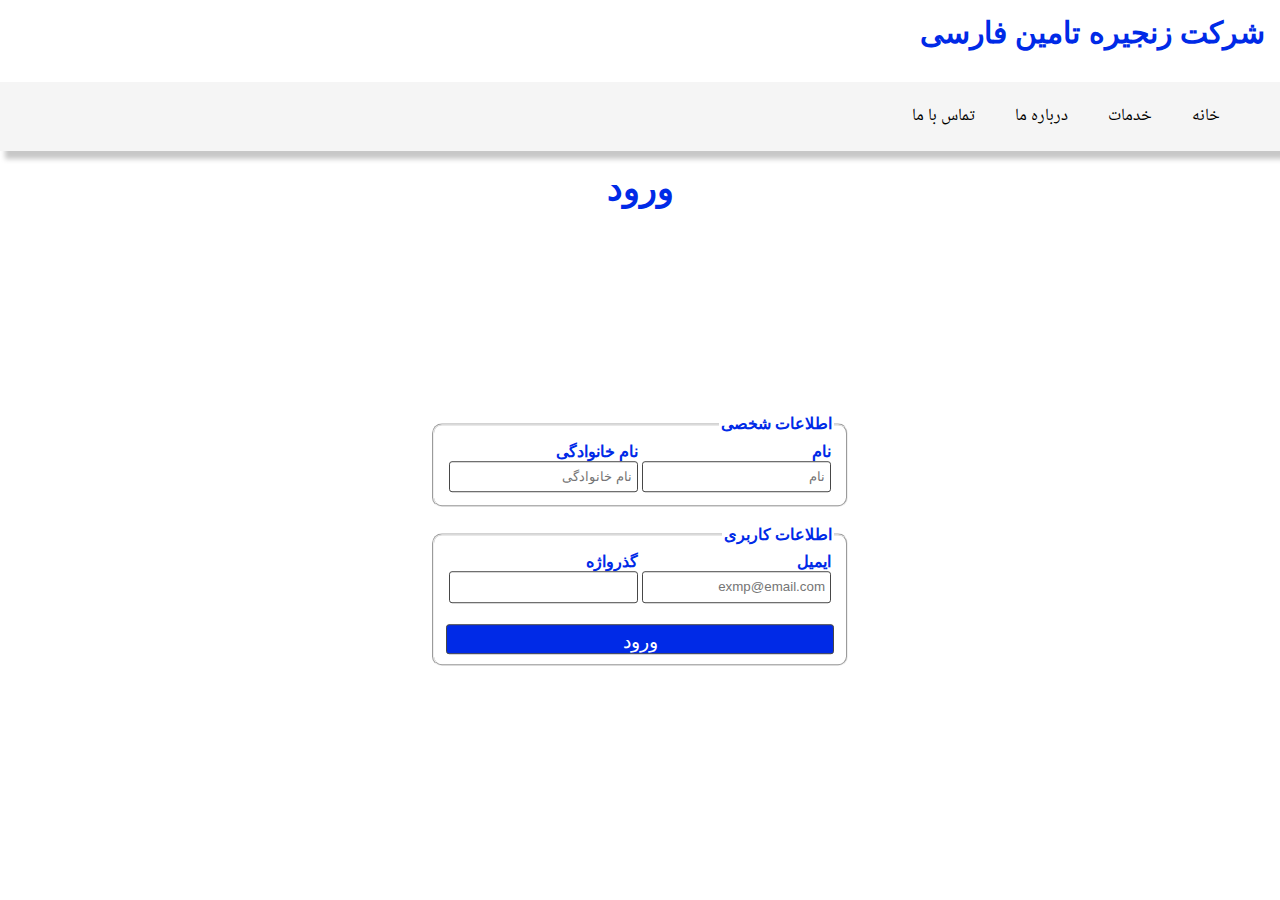
<file: login.html>
<!DOCTYPE html>
<html lang="fa">
<head>
    <meta charset="UTF-8">
    <meta name="viewport" content="width=device-width, initial-scale=1.0">
    <title>Farsi-SCM</title>

    <link rel="stylesheet" href="styles/final-style.css">
    <link rel="preconnect" href="https://fonts.googleapis.com">
    <link rel="preconnect" href="https://fonts.gstatic.com" crossorigin>
    <link
        href="https://fonts.googleapis.com/css2?family=IBM+Plex+Sans+Arabic:wght@100;200;300;400;500;600;700&family=Noto+Naskh+Arabic:wght@400..700&display=swap"
        rel="stylesheet">
</head>

<body>
    <div class="header">
        <a href="index.html"><span class="esm">شرکت زنجیره تامین فارسی</span></a>
    </div>
    <ul>
        <li><a href="index.html">خانه</a></li>
        <li><a href="services.html">خدمات</a></li>
        <li><a href="aboutus.html">درباره ما </a></li>
        <li><a href="contactus.html">تماس با ما</a></li>
    </ul>

   <p class="mozoo">ورود</p>

    <div class="formholder">
    <form
    action="back_end.php"
    target="_blank"
    method="get"
    autocomplete="on">

    <fieldset>
      <legend>اطلاعات شخصی</legend>
    <table>
        <tr>
            <td>

    <label for="fname">نام</label><br>
    <input type="text" id="fname" name="fname" required placeholder="نام">
    <br>

            </td>
            <td>

    <label for="lname">نام خانوادگی</label><br>
    <input type="text" id="lname" name="lname" required placeholder="نام خانوادگی">
    <br>

            </td>
        </tr>

    </table>


    </fieldset>
    <br>

    <fieldset>
        <legend>اطلاعات کاربری</legend>
    <table>
        <tr>
            <td>

    <label for="email">ایمیل</label><br>
    <input type="email" id="email" name="email" placeholder="exmp@email.com">
    <br>

            </td>
            <td>

    <label for="pass1">گذرواژه</label><br>
    <input type="password" id="pass1" name="pass1" minlength="7" required>
     <br>

            </td>
        </tr>
       
    </table>
    <br>  
    <input type="submit" value="ورود">

    </fieldset>

    </form>
    </div>
</body>
</html>
</file>
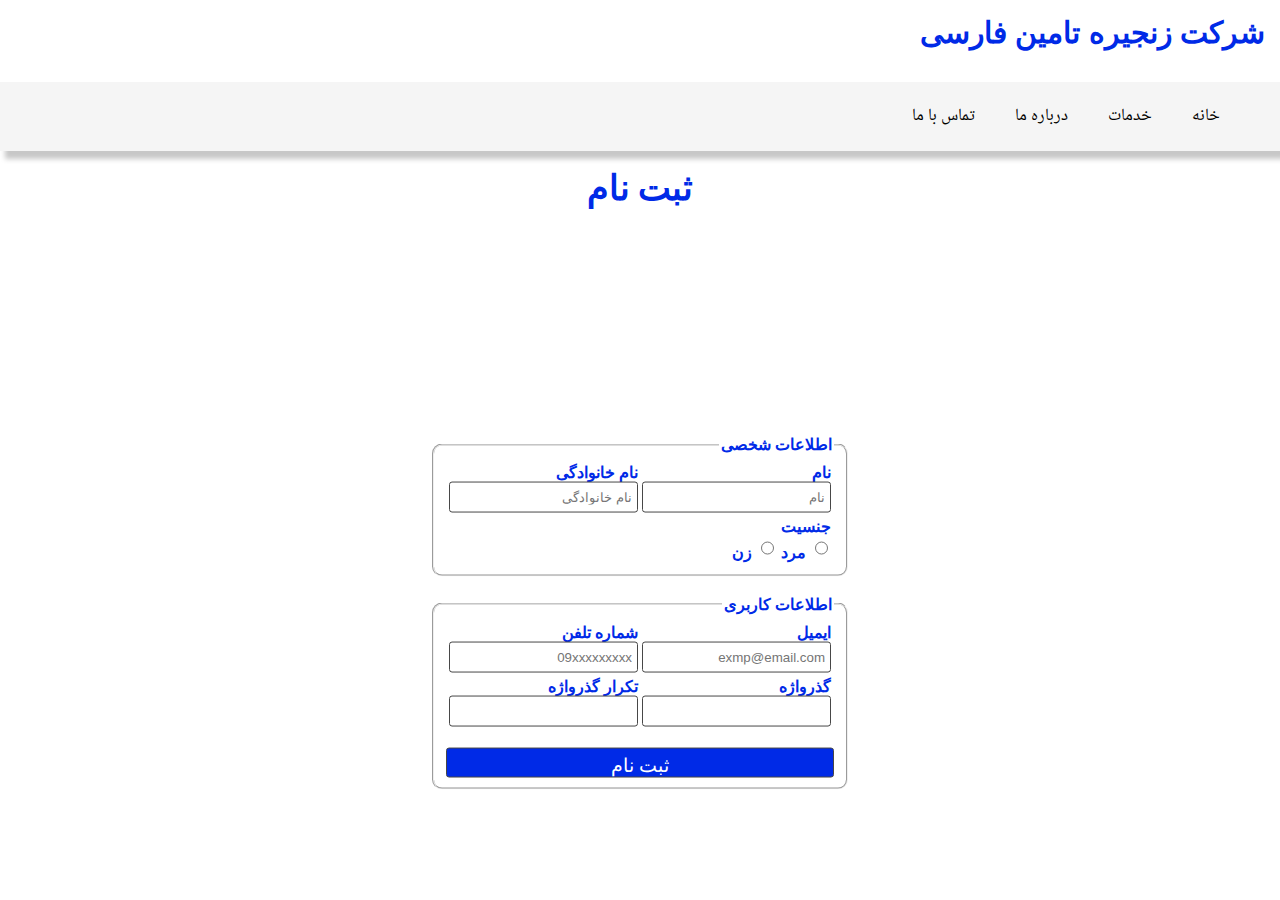
<file: signup.html>
<!DOCTYPE html>
<html lang="fa">
<head>
    <meta charset="UTF-8">
    <meta name="viewport" content="width=device-width, initial-scale=1.0">
    <title>Farsi-SCM</title>

    <link rel="stylesheet" href="styles/final-style.css">
    <link rel="preconnect" href="https://fonts.googleapis.com">
    <link rel="preconnect" href="https://fonts.gstatic.com" crossorigin>
    <link
        href="https://fonts.googleapis.com/css2?family=IBM+Plex+Sans+Arabic:wght@100;200;300;400;500;600;700&family=Noto+Naskh+Arabic:wght@400..700&display=swap"
        rel="stylesheet">
</head>
<body>
    <div class="header">
        <a href="index.html"><span class="esm">شرکت زنجیره تامین فارسی</span></a>
    </div>
    <ul>
        <li><a href="index.html">خانه</a></li>
        <li><a href="services.html">خدمات</a></li>
        <li><a href="aboutus.html">درباره ما </a></li>
        <li><a href="contactus.html">تماس با ما</a></li>
    </ul>

   <p class="mozoo">ثبت نام</p>

    <div class="formholder1">
    <form
    action="back_end.php"
    target="_blank"
    method="get"
    autocomplete="on">

    <fieldset>
      <legend>اطلاعات شخصی</legend>
    <table>
        <tr>
            <td>

    <label for="fname">نام</label><br>
    <input type="text" id="fname" name="fname" required placeholder="نام">
    <br>

            </td>
            <td>

    <label for="lname">نام خانوادگی</label><br>
    <input type="text" id="lname" name="lname" required placeholder="نام خانوادگی">
    <br>

            </td>
        </tr>
        <tr>
            <td>
            <label for="gender">جنسیت</label><br>
            <input type="radio" id="male" name="gen" value="male">
            <label for="male">مرد</label>
            <input type="radio" id="female" name="gen" value="female">
            <label for="female">زن</label>
        </td>
        </tr>
    </table>


    </fieldset>
    <br>

    <fieldset>
        <legend>اطلاعات کاربری</legend>
    <table>
        <tr>
            <td>

    <label for="email">ایمیل</label><br>
    <input type="email" id="email" name="email" placeholder="exmp@email.com">
    <br>

            </td>
            <td>

    <label for="phone">شماره تلفن</label><br>
    <input type="tel" id="phone" name="phone" maxlength="11" placeholder="09xxxxxxxxx" required>
    <br>

            </td>
        </tr>
        <tr>
            <td>

    <label for="pass1">گذرواژه</label><br>
    <input type="password" id="pass1" name="pass1" minlength="7" required>
    <br>

           </td>
           <td>

    <label for="pass">تکرار گذرواژه</label><br>
    <input type="password" id="pass" name="pass" minlength="7" required>
    <br>
    
           </td>
        </tr>

    </table>
    <br>  
    <input type="submit" value="ثبت نام">

    </fieldset>

    </form>
    </div>
</body>
</html>
</file>
<file: styles/final-style.css>
body {
    direction: rtl;
    margin: 0;
    font-family: "Noto Naskh Arabic", serif;
    font-optical-sizing: auto;
    font-weight: weight;
    font-style: normal;
}
.header {
    text-align: right;
    font-weight: bold;
    font-family: 'Gill Sans', 'Gill Sans MT', Calibri, 'Trebuchet MS', sans-serif;
    font-size: 30px;
    color: rgb(0, 42, 231);
    padding: 15px;
}

ul {
    overflow: hidden;
    list-style-type: none;
    text-align: right;
    background-color: whitesmoke;
    box-shadow: 5px 8px 5px rgb(199, 199, 199);
    color: rgb(0, 0, 0);
    font-size: 17px;
}

li {
    float: right;
    padding: 20px;
}

a:link {
    color: rgb(0, 0, 0);
    text-decoration: none;
}

a:visited {
    color: rgb(0, 0, 0);
    text-decoration: none;
}

a:hover {
    color: rgb(0, 42, 231);
}

button {
    cursor: pointer;
    float: left;
    font-size: 17px;
    font-weight: bold;
    margin:5px;
    color: rgb(0, 0, 0);
    font-family: "Noto Naskh Arabic", serif;
    font-optical-sizing: auto;
    font-weight: weight;
    font-style: normal;
    border-radius: 5px;
    border-style: solid 1px;
    padding: 5px;
}

button:hover {
    color: rgb(0, 42, 231);
    border-color: rgb(0, 42, 231);
}

.menu {
    position: sticky;
    top: 0;
    z-index: 1;
    width: 100%;
}

.us {
    width: 50%;
    font-size: 20px;
    color: rgb(54, 54, 54);
    padding: 20px;
}
.about {
    direction: ltr;
    margin-top: -248px;
    margin-left: 80px;
}
.footer {
    background-color: rgb(57, 87, 218);
    color: rgb(255, 255, 255);
    width: 100%;
}

.footer p {
    padding: 10px; 
    margin: 0;
    direction: ltr;
    text-align: center;
}
.dokme {
    float: left;
}
.us {
    font-size: 20px;
    color: rgb(44, 44, 44);
    padding: 20px;
    font-family: "Noto Naskh Arabic", serif;
    font-optical-sizing: auto;
    font-weight: weight;
    font-style: normal;
    margin: 5px;
}
.us2 {
    font-size: 20px;
    color: rgb(44, 44, 44);
    padding: 20px;
    font-family: "Noto Naskh Arabic", serif;
    font-optical-sizing: auto;
    font-weight: weight;
    font-style: normal;
    margin: 5px;
}
.titr {
    text-align: center;
    font-family: "Noto Naskh Arabic", serif;
    font-optical-sizing: auto;
    font-weight: bold;
    font-style: normal;
    font-size: 40px;
}
.emoji {
    text-align: center;
    font-family: "Noto Naskh Arabic", serif;
    font-optical-sizing: auto;
    font-weight: bold;
    font-style: normal;
    font-size: 30px;
    width: 80%;
    margin: auto;
    background-color: rgb(238, 238, 238);
    box-shadow: 5px 8px 5px rgb(158, 158, 158);
    border-radius: 5px;
}
.call {
    margin: 10px;
    padding: 50px;
}
.mozoo {
    font-size: 35px;
    font-weight: bold;
    text-align: center;
    background-color: white;
    color: rgb(0, 42, 231);
    margin: 0;
    font-family: 'Times New Roman', Times, serif;
}
fieldset {
    border-radius: 10px;
} 
input {
     background-color: rgb(255, 255, 255);
     direction: rtl;
     border: solid 1px rgb(71, 71, 71);
     border-radius: 3px;
     height: 1.5vw;
     padding: 5px;
}
form {
    float: right;
    background-color: white;
    direction: rtl;
    width: 50%;
    float: right;
    background-color: white;
    direction: rtl;
    width: 50%;
    height: auto;
    color: rgb(0, 42, 231);
    margin: 0;
    font-family: 'Times New Roman', Times, serif;
}
input[type=submit] {
    background-color: rgb(0,42,231);
    color: white;
    font-size: 1.5vw;
    height: 30px;
    width: 100%;
}
.formholder{  
    font-weight: bold;
    position: absolute;
    top: 60%;
    left: 50%;
    transform: translate(-50%, -50%);
}
.formholder1{  
    font-weight: bold;
    position: absolute;
    top: 68%;
    left: 50%;
    transform: translate(-50%, -50%);
}
.td {
    padding: 40px;
    display: inline-block;
}
.table {
    margin: auto;
}
.txt {
   text-align: center;
   font-family: "Noto Naskh Arabic", serif;
   font-optical-sizing: auto;
   font-weight: bold;
   font-style: normal;
   font-size: 15px;
}
.zoom a:hover {
    filter:drop-shadow(10px 10px 10px rgb(155, 155, 155))
}
.esm {
    color: rgb(0, 42, 231) ;
    text-decoration: none;
}
</file>
